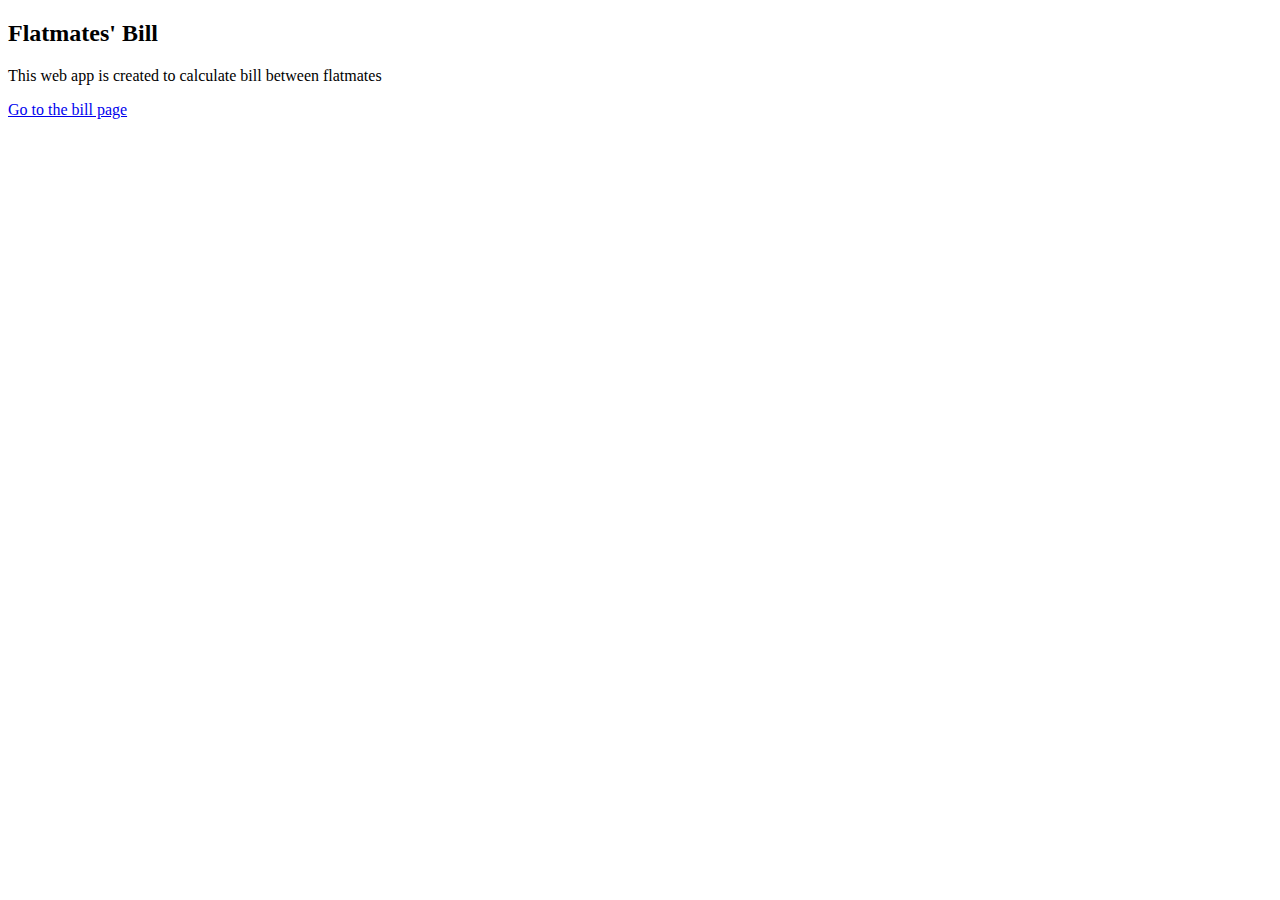
<file: templates/index.html>
<!DOCTYPE html>
<html lang="en">
<head>
    <meta charset="=UTF-8">
    <title>Title</title>
</head>
<body>
    <h2>Flatmates' Bill</h2>
    <p>This web app is created to calculate bill between flatmates</p>
    <a href={{url_for("bill_form_page")}}>Go to the bill page</a>
</body>
</html>
</file>
